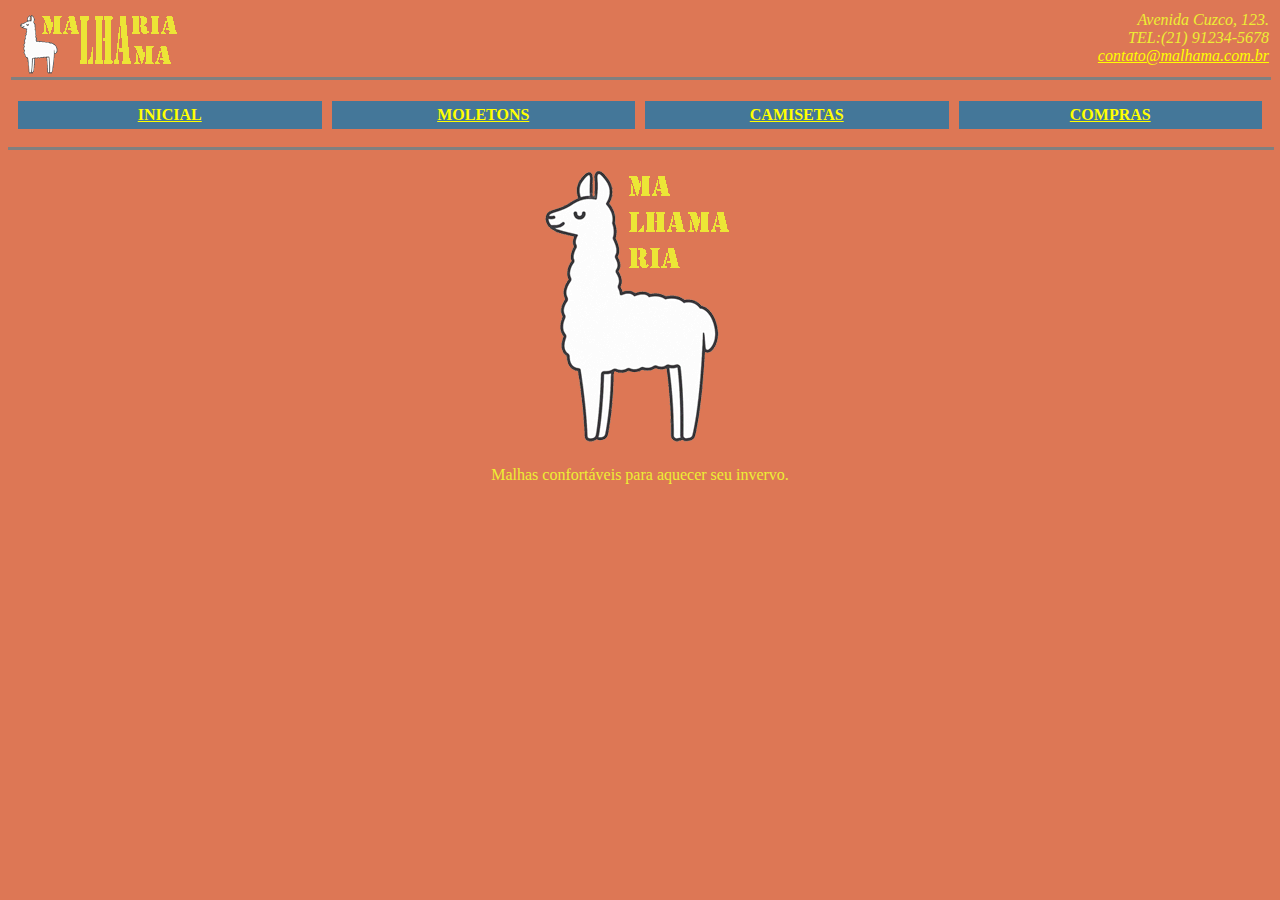
<file: index.html>
<!DOCTYPE html>
<html>
	<head>
		<title>QUESTAO_1_AD1_WEB</title>
		<meta charset="utf-8">
	</head>
	<body bgcolor="#DD7755" text="#EEEE33" link="#FFFF00" vlink="#EEEE00">
		<Table width="100%">
			<Tr>
				<td colspan="2">
					<img src="img/Malhama_Topo.png" align="left" >
					<div align="right">
						<font face="verdana,liberation" size="">
							<address>
								Avenida Cuzco, 123.<br>
								TEL:(21) 91234-5678 <br>
								<a href="mailto:contato@malhama.com.br">contato@malhama.com.br</a>

							</address>
						</font>
					</div>

						<hr width="100%"  size="3" noshade />
				</td>
			</Tr>	
			</table>
			
			<table  align="center" width="100%" cellpadding="5" cellspacing="10" >
				<tr>	
					<td align="center" bgcolor="#447799" width="110px">
						<a  href="malhamas.html" ><b>INICIAL</b></a>
					</td>
					<td align="center" bgcolor="#447799" width="110px">
						<a href="moletons.html"><b>MOLETONS</b></a>
					</td>
					<td align="center" bgcolor="#447799" width="110px">
						<a href="camisetas.html"><b>CAMISETAS</b></a>
					</td>
					<td align="center" bgcolor="#447799" width="110px">
						<a href="compras.html"><b>COMPRAS</b></a>
					</td>		
				</tr>
			</Table>
			<hr width="100%"  size="3" noshade>
		
			


			<p align="center">
				<img src="img/Malhama_Central.png" alt="">
			</p>
			<p align="center">
				Malhas confortáveis para aquecer seu invervo.
			</p>
		
	</body>
</html>
</file>
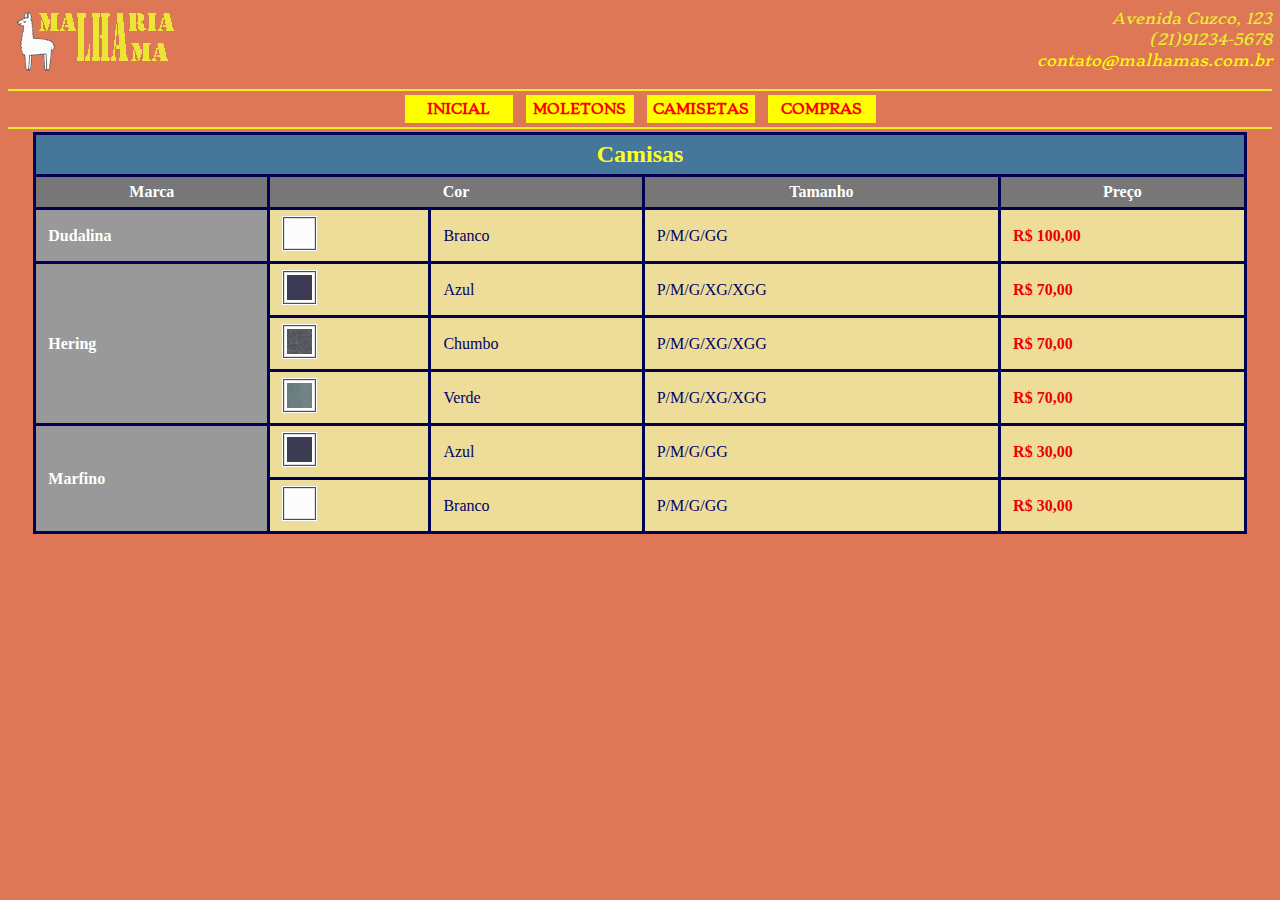
<file: camisetas.html>
<!DOCTYPE html>
<html>
    <head>
        <title>QUESTAO_2_AD1_WEB</title>
        <meta charset="utf-8">
        <link rel="stylesheet" type="text/css" href="css/Estiloc.css">
        <link href='https://fonts.googleapis.com/css?family=Stoke' rel='stylesheet'>
        <link href='https://fonts.googleapis.com/css?family=Karla' rel='stylesheet'>
        <link href='https://fonts.googleapis.com/css?family=Raleway' rel='stylesheet'>
        <link href='https://fonts.googleapis.com/css?family=Ubuntu' rel='stylesheet'>

    </head>
    <body>
        <header>

            <address class="ender">

                Avenida Cuzco, 123<br/>
                (21)91234-5678<br/>
                <a href="mailto:contato@malhamas.com.br">contato@malhamas.com.br</a>

            </address>

            <img class="imglogo" src="img/Malhama_Topo.png">

        </header>
        <nav class="menu">
               <div>
                <a class="botao" href="malhama.html">INICIAL</a>
                <a class="botao" href="moletons.html">MOLETONS</a>
                <a class="botao" href="camisetas.html">CAMISETAS</a>
                <a class="botao" href="compras.html">COMPRAS</a>
                </div>
        </nav>
        <section>
            
            <table class="tabcamisa">
                <tr>
                    <th colspan="6" class="titulo">Camisas</th>
                </tr>
                <tr>
                    <th class="linTH">Marca</th>
                    <th class="linTH" colspan="2">Cor</th>
                    <th class="linTH">Tamanho</th>
                    <th class="linTH">Preço</th>
                </tr>
                <tr>
                    <th class="colTH">Dudalina</th>
                    <td><img src="img/CorBranco.png"></td>
                    <td>Branco</td>
                    <td>P/M/G/GG</td>
                    <td class="preco">R$ 100,00</td>

                </tr>
                <tr>
                  <th class="colTH" rowspan="3" >Hering</th>
                  <td><img src="img/CorAzul.png" alt=""></td>
                  <td>Azul</td>
                  <td>P/M/G/XG/XGG</td>
                  <td class="preco">R$ 70,00</td>
                  
                </tr>
                <tr>
                    <td><img src="img/CorChumbo.png" alt=""></td>
                    <td>Chumbo</td>
                    <td>P/M/G/XG/XGG</td>
                    <td class="preco" >R$ 70,00</td>
                </tr>
                <tr>
                    <td><img src="img/CorVerde.png" alt=""></td>
                    <td>Verde</td>
                    <td>P/M/G/XG/XGG</td>
                    <td class="preco">R$ 70,00</td>
                </tr>
                <tr>
                    <th rowspan="2" class="colTH">Marfino</th>
                    <td><img src="img/CorAzul.png" alt=""></td>
                    <td>Azul</td>
                    <td>P/M/G/GG</td>
                    <td class="preco">R$ 30,00</td>
                    
                </tr>
                <tr>
                    <td><img src="img/CorBranco.png" alt=""></td>
                    <td>Branco</td>
                    <td>P/M/G/GG</td>
                    <td class="preco">R$ 30,00</td>
                </tr>


            </table>

        </section>
        
    </body>
</html>
</file>
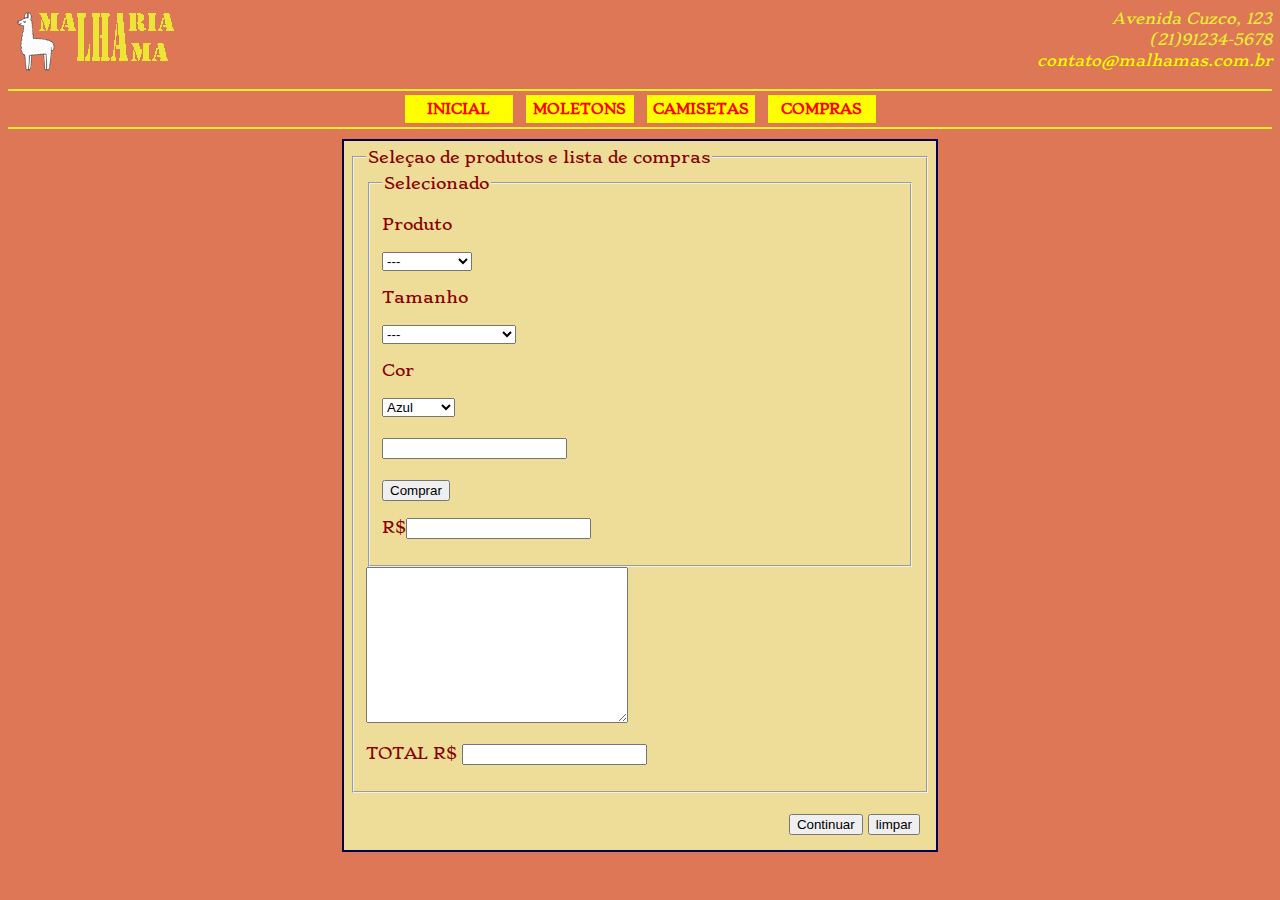
<file: compras.html>
<!DOCTYPE html>
<html>
    <head>
        <title>QUESTAO_2_AD1_WEB</title>
        <meta charset="utf-8">
        <link rel="stylesheet" type="text/css" href="css/Estiloc.css">
        <link href='https://fonts.googleapis.com/css?family=Stoke' rel='stylesheet'>
        <link href='https://fonts.googleapis.com/css?family=Karla' rel='stylesheet'>
        <link href='https://fonts.googleapis.com/css?family=Raleway' rel='stylesheet'>

    </head>
    <body>
        <header>

            <address class="ender">

                Avenida Cuzco, 123<br/>
                (21)91234-5678<br/>
                <a href="mailto:contato@malhamas.com.br">contato@malhamas.com.br</a>

            </address>

            <img class="imglogo" src="img/Malhama_Topo.png">

        </header>
        <nav class="menu">
               <div>
                <a class="botao" href="malhama.html">INICIAL</a>
                <a class="botao" href="moletons.html">MOLETONS</a>
                <a class="botao" href="camisetas.html">CAMISETAS</a>
                <a class="botao" href="compras.html">COMPRAS</a>
                </div>
        </nav>
        <section>
            <form  method="POST">
                <fieldset class="">
                    <legend>Seleçao de produtos e lista de compras </legend>
                    
                    <fieldset class="">
                        <legend>Selecionado</legend>
                        <p><label class="" for="">Produto</label></p>
                            <select name="" id="" >
                                <optgroup label="Camisa">
                                    <option value="">---</option>
                                    <option value="">Dudalina</option>
                                    <option value="">Hering</option>
                                    <option value="">Marfina</option>
                                </optgroup>
                                <optgroup label="Moleton">
                                        <option value="">Dudalina</option>
                                        <option value="">Hering</option>
                                        <option value="">Marfina</option>
                                </optgroup>
                            </select>

                        <p><label for="">Tamanho</label></p>
                            <select name="" id="">
                                <option value="">---</option>
                                <option value="">Extra pequena</option>  
                                <option value="">pequena</option>  
                                <option value="">media</option> 
                                <option value="">Grande</option>
                                <option value="">Extra grande </option> 
                                <option value="">Extra Extra grande</option>
                                
                            </select>


                       <p><label for="">Cor</label></p>
                            <select name="" id="">
                                <option value="">Azul</option>
                                <option value="">Branco</option>
                                <option value="">Chumbo</option>
                                <option value="">Cinza</option>
                                <option value="">Preto</option>
                                <option value="">Verde</option>
                            </select><br>
                            <br>
                            <input type="text"><br>
                            <br>
                        
                            <input type="button" name="" value="Comprar" >
                            <p><label>R$</label><input type="text"></p>
                            
                    </fieldset>



                    <textarea  name="" id="" cols="30" rows="10"></textarea>

                    <p><label for="">TOTAL R$</label> <input type="text"></p>

                </fieldset>


                <div class="botoes">
                <a href="continuar.html"><input type="button" value="Continuar" ></a>
                 <input type="button" value="limpar">
                </div>













            </form>
            
        </section>
        
    </body>
</html>
</file>
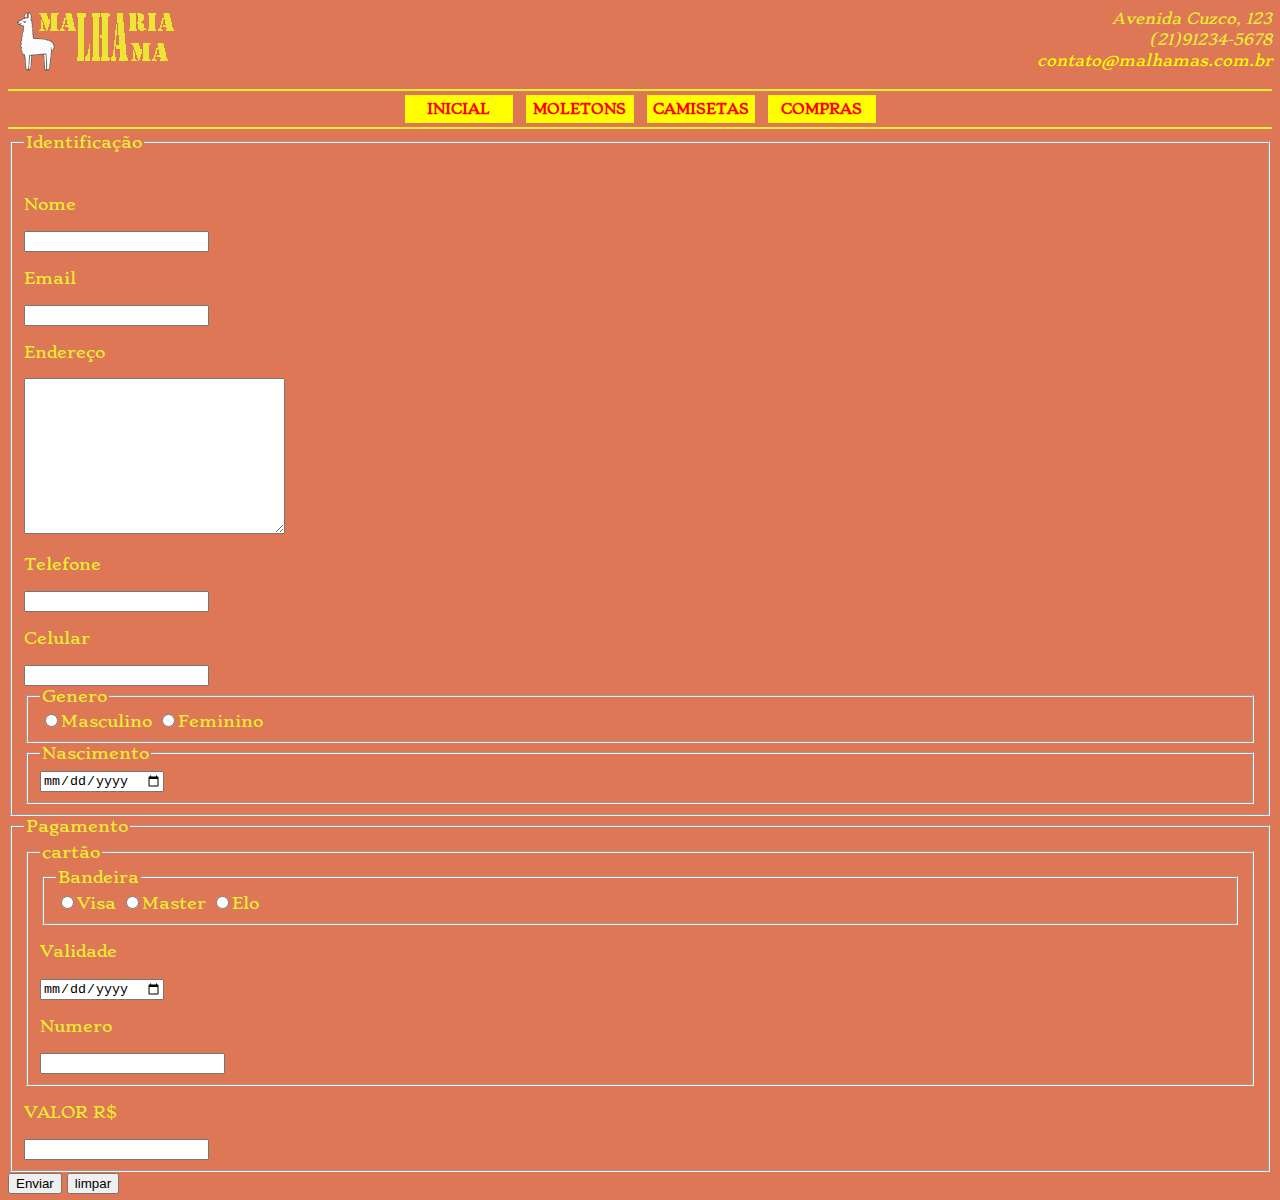
<file: continuar.html>
<!DOCTYPE html>
<html>
    <head>
        <title>QUESTAO_2_AD1_WEB</title>
        <meta charset="utf-8">
        <link rel="stylesheet" type="text/css" href="css/Estiloc.css">
        <link href='https://fonts.googleapis.com/css?family=Stoke' rel='stylesheet'>
        <link href='https://fonts.googleapis.com/css?family=Karla' rel='stylesheet'>
        <link href='https://fonts.googleapis.com/css?family=Raleway' rel='stylesheet'>
        <link href='https://fonts.googleapis.com/css?family=Ubuntu' rel='stylesheet'>

    </head>
    <body>
        <header>

            <address class="ender">

                Avenida Cuzco, 123<br/>
                (21)91234-5678<br/>
                <a href="mailto:contato@malhamas.com.br">contato@malhamas.com.br</a>

            </address>

            <img class="imglogo" src="img/Malhama_Topo.png">

        </header>
        <nav class="menu">
               <div>
                <a class="botao" href="malhama.html">INICIAL</a>
                <a class="botao" href="moletons.html">MOLETONS</a>
                <a class="botao" href="camisetas.html">CAMISETAS</a>
                <a class="botao" href="compras.html">COMPRAS</a>
                </div>
        </nav>
        <section>
            
           <fieldset>
               <legend>Identificação</legend>
               <br>
               <p><label for="nome">Nome</label></p>
               <input type="text">
               <p><label for="email">Email</label></p>
               <input type="text">
               <p><label for="endereço">Endereço</label></p>
               <textarea name="" id="" cols="30" rows="10"></textarea>
               <p><label for="tel">Telefone</label></p>
               <input type="text" name="ntel" id="tel">
               <p><label for="cel">Celular</label></p>
               <input type="text" name="ncel" id="cel">
            
               <fieldset >
                    <legend>Genero</legend>
                    <input type="radio" name="tsexo" id="cmasc">Masculino
                    <input type="radio" name="tsexo" id="cfem">Feminino
    
               </fieldset>
               <fieldset>
                   <legend>Nascimento</legend>
                   <input type="date" name="tdata" id="data">
               </fieldset>
           </fieldset>
           <fieldset>
               <legend>Pagamento</legend>
               <fieldset>
                    <legend>cartão</legend>
                    <fieldset>
                        <legend>Bandeira</legend>
                        <input type="radio" name="band" id="visa">Visa
                        <input type="radio" name="band" id="master">Master
                        <input type="radio" name="band" id="elo">Elo
                    </fieldset>
                    <p><label for="val"></label>Validade</p>
                    <input type="date" name="tdata" id="val">
                    <p><label for="num"></label>Numero</p>
                    <input type="text">
                </fieldset>
                <p><label for="vrs"></label>VALOR R$</p>
               <input type="text">
           </fieldset>
           <input type="button" value="Enviar">
           <input type="button" value="limpar">
          

           

        </section>
        
    </body>
</html>
</file>
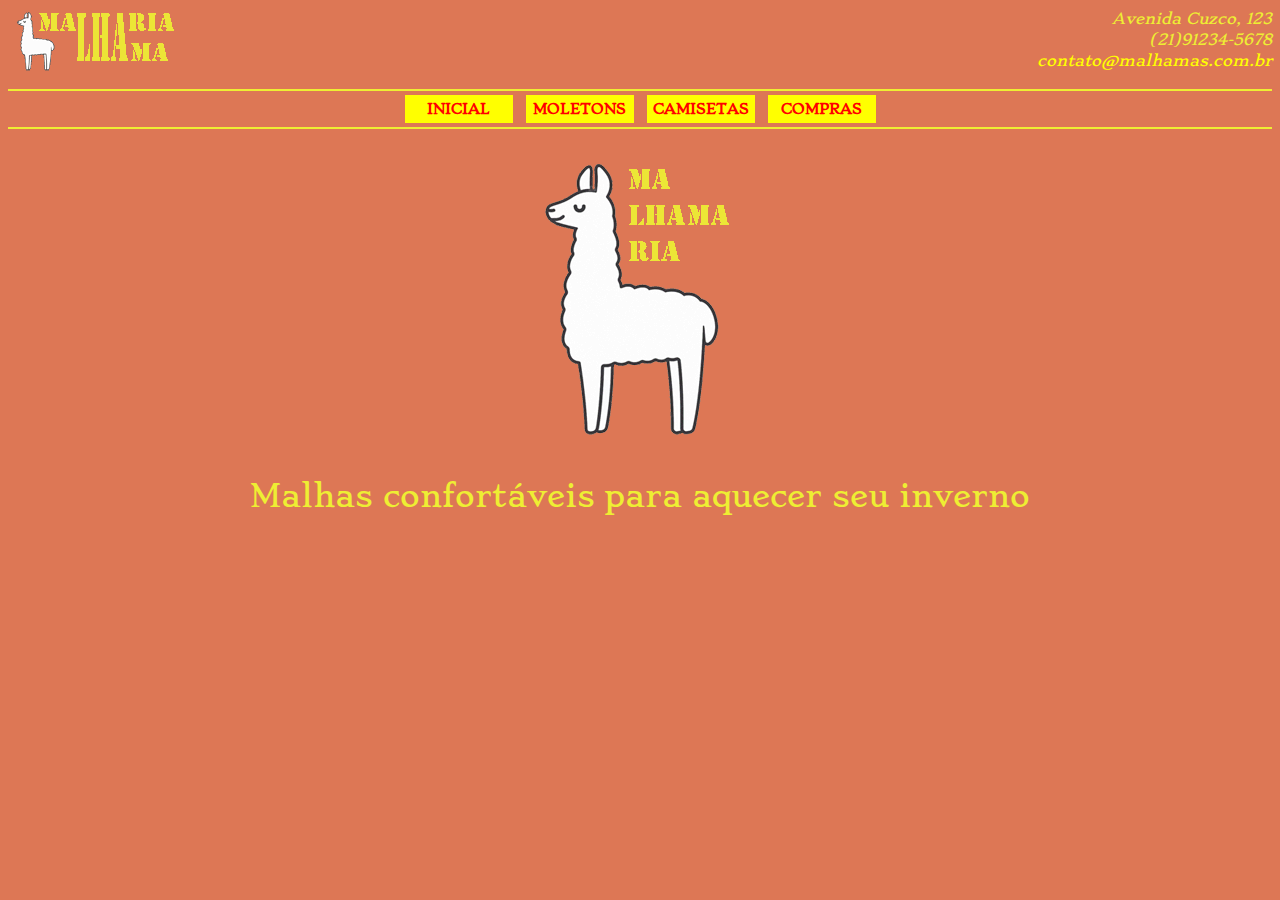
<file: malhama.html>
<!DOCTYPE html>
<html>
    <head>
        <title>QUESTAO_2_AD1_WEB</title>
        <meta charset="utf-8">
        <link rel="stylesheet" type="text/css" href="css/Estiloc.css">
        <link href='https://fonts.googleapis.com/css?family=Stoke' rel='stylesheet'>
        <link href='https://fonts.googleapis.com/css?family=Karla' rel='stylesheet'>
        <link href='https://fonts.googleapis.com/css?family=Raleway' rel='stylesheet'>

    </head>
    <body>
        <header>

            <address class="ender">

                Avenida Cuzco, 123<br/>
                (21)91234-5678<br/>
                <a href="mailto:contato@malhamas.com.br">contato@malhamas.com.br</a>

            </address>

            <img class="imglogo" src="img/Malhama_Topo.png">

        </header>
        <nav class="menu">
               <div>
                <a class="botao" href="malhama.html">INICIAL</a>
                <a class="botao" href="moletons.html">MOLETONS</a>
                <a class="botao" href="camisetas.html">CAMISETAS</a>
                <a class="botao" href="compras.html">COMPRAS</a>
                </div>
        </nav>
        <section>
            <div class="apres">
                <p>
                    <img src="img/Malhama_Central.png">
                </p>
                
                <p>Malhas confortáveis para aquecer seu inverno</p>
            </div>

        </section>
        
    </body>
</html>
</file>
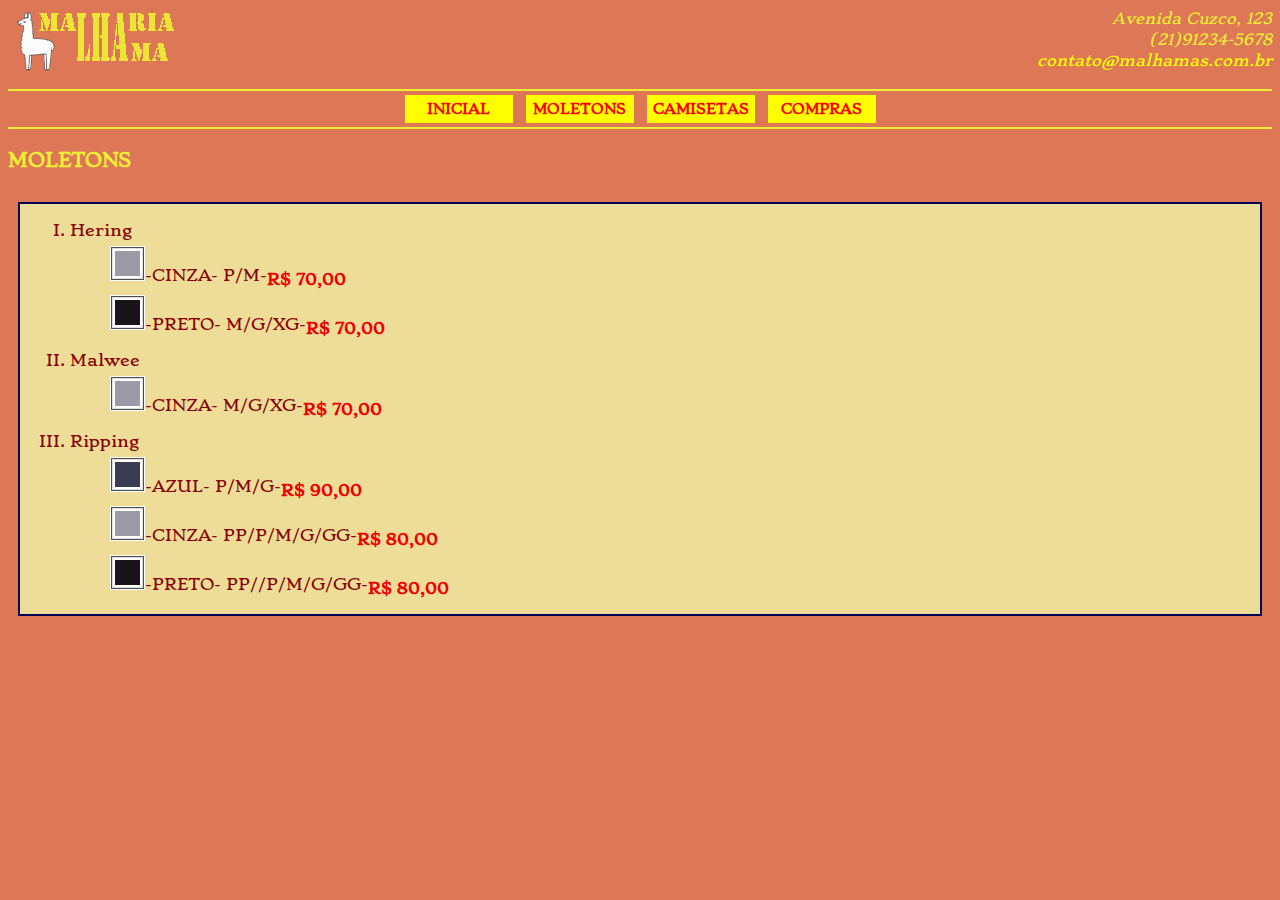
<file: moletons.html>
<!DOCTYPE html>
<html>
    <head>
        <title>QUESTAO_2_AD1_WEB</title>
        <meta charset="utf-8">
        <link rel="stylesheet" type="text/css" href="css/Estiloc.css">
        <link href='https://fonts.googleapis.com/css?family=Stoke' rel='stylesheet'>
        <link href='https://fonts.googleapis.com/css?family=Karla' rel='stylesheet'>
        <link href='https://fonts.googleapis.com/css?family=Raleway' rel='stylesheet'>

    </head>
    <body>
        <header>

            <address class="ender">

                Avenida Cuzco, 123<br/>
                (21)91234-5678<br/>
                <a href="mailto:contato@malhamas.com.br">contato@malhamas.com.br</a>

            </address>

            <img class="imglogo" src="img/Malhama_Topo.png">

        </header>
        <nav class="menu">
               <div>
                <a class="botao" href="malhama.html">INICIAL</a>
                <a class="botao" href="moletons.html">MOLETONS</a>
                <a class="botao" href="camisetas.html">CAMISETAS</a>
                <a class="botao" href="compras.html">COMPRAS</a>
                </div>
        </nav>
        <section>
            
            <h3>MOLETONS</h3>
            
             <ol class="listaMoletons">
                <li>Hering</li>
                    <ul>
                        <li><img  src="img/CorCinza.png">-CINZA- P/M-<span class="preco">R$ 70,00</span></li>
                        <li><img  src="img/CorPreto.png">-PRETO- M/G/XG-<span class="preco">R$ 70,00</span></li>
                    </ul>
                </li>
                <li>Malwee</li>
                    <ul>
                        <li><img  src="img/CorCinza.png" >-CINZA- M/G/XG-<span class="preco">R$ 70,00</span></li>
                        
                    </ul>
                </li>
                <li>Ripping</li>
                    <ul>
                        <li><img  src="img/CorAzul.png">-AZUL- P/M/G-<span class="preco">R$ 90,00</span></li>
                        <li><img  src="img/CorCinza.png">-CINZA- PP/P/M/G/GG-<span class="preco">R$ 80,00</span></li>
                        <li><img  src="img/CorPreto.png">-PRETO- PP//P/M/G/GG-<span class="preco">R$ 80,00</span></li>
                    </ul>   
            </ol>

        </section>
        
    </body>
</html>
</file>
<file: css/Estiloc.css>
/* Questao 2*/
body{
    font-family:'Stoke','Karla','Raleway';
    background-color:  #DD7755;
    color:  #EEEE33;
    font-size: 16px;
    font-family: 'Stoke','Verdana','Liberation';

}
header{
    display:block;
}
nav{
    display:block;
    border-top: solid 2px;
    border-bottom: solid 2px;
    padding-top:4px;
    padding-bottom:4px;
    text-align: center;
    font-weight: bold;
    font-family: 'Stoke','Verdana','Liberation'; 
}
nav
    a:link {color: #FF0000;}
nav
    a:visited{color: #EE0000;}

nav.menu{
    text-align: center; margin: 3px auto;

}
a.botao{

    display: inline-block;
    font-size: 14px;
    margin-top: 0%;
    margin-bottom: 0%;
    margin-left: 4px;
    margin-right: 4px;
    padding-bottom: 5px;
    padding-top: 5px;
    padding-right: 4px;
    padding-left: 4px;
    background-color: #FFFF00;
    width: 100px;
}
address.ender{
    text-align: right;
    font-size: 15px;
    line-height: 140%;
    float:right;

}
img.imglogo{
    margin-bottom: 4px;
    padding-bottom: 4px;
}
div.apres{
    text-align: center;
    font-size: 30px;

}
section{
    display:block;
}

/* Questão 3*/
.listaMoletons{
    color: #880000;
    background-color: #EEDD99;
    padding: 10px 10px 10px 50px;
    margin:30px 10px 10px 10px;
    border: 2px solid #000055;
    line-height: 200%;
    list-style-type: upper-roman;


}
.listaMoletons ul {
    color: #880000 ;
    line-height: 200% ;
    list-style-type:none;
}
.preco{
    color: #EE0000;
}
a:link{color:#FFFF00 ; text-decoration: none}
a:visited{color: #EEEE00 ;text-decoration: none}

/*Questao 4*/
.tabcamisa{
    border-collapse: collapse;
    background-color: #EEDD99;
    color: #000066;
    width: 96%;
    margin: 0 auto;
    font-family: "Arial,ubuntu";
}
.tabcamisa td, .tabcamisa th {
    border: 3px solid  #000055;
    padding: 6px 12px 6px 12px;



}
.titulo{
    color:  #FFFF22;
    background-color: #447799;
    font-size: 24px;
    text-align: center;
    font-weight: bold;

}
.linTH{
    color:#FFFFFF;
    background-color:#777777;
    vertical-align: middle;
    text-align: center;
    
    /* faltou o alinamento horizontal*/
}
.colTH{
    color:#FFFFFF;
    background-color: #999999;
    text-align: left;

}
.preco{
    color:#EE0000;
    font-weight: bold;
    vertical-align: middle;

}
/* Questao 5*/

form{
    width:580px;
    color: #880000;
    background-color: #EEDD99;
    padding: 6px 6px 15px 6px ;
    margin: 10px auto;
    border: 2px solid  #000055;
}
.listacompras{
    widows: 230px;
    height: 230px;
    float: right;
    margin-top: 8px;
    margin-left: 10px;
}
.colLabSelProd{
    text-align: left;
    width: 260px;
    height: 40px;
    float: left;
}
.colSelProd {
    width: 160px;
    float: right;
}
.linhaProdSel{
    width: 240px;
    margin-bottom: 6px;
    float: left;
} 
.elemEsq{
    display: block;
    float: left;
}
.elemDir{
    float: right;
    display: block;
}
.impMedio{
    width: 80px;
}
div.botoes{
    text-align: right;
    margin: 20px 10px 0px 10px;
    

}
/*Questao 6*/
.fsEsq{
    float:left;
    display: inline;
    margin: 0px;
}
.fsDir{
    float: right;
    display: inline;
    margin: 0px;
}

.inpGrande{
    width: 440px
}
.impNCC{
    width: 130p;
}
.impTelef{
    width: 90px;

}
.impEnder{
    width: 200px;
    height: 60px;

}
.numDD{
    width: 30px;
} 
.numQD{
    width: 50px;

}
.divLinha{
    width: 550px;
    margin-bottom: 6px;
}
.colPri{
    float: left;
    display: block;
    width: 90px;
}
.colPriCompras{
    float: left;
    display: block;
    width: 86px;

}
.colPriPag{
    float:left;
    display: block;
    width: 250px;
}
</file>
